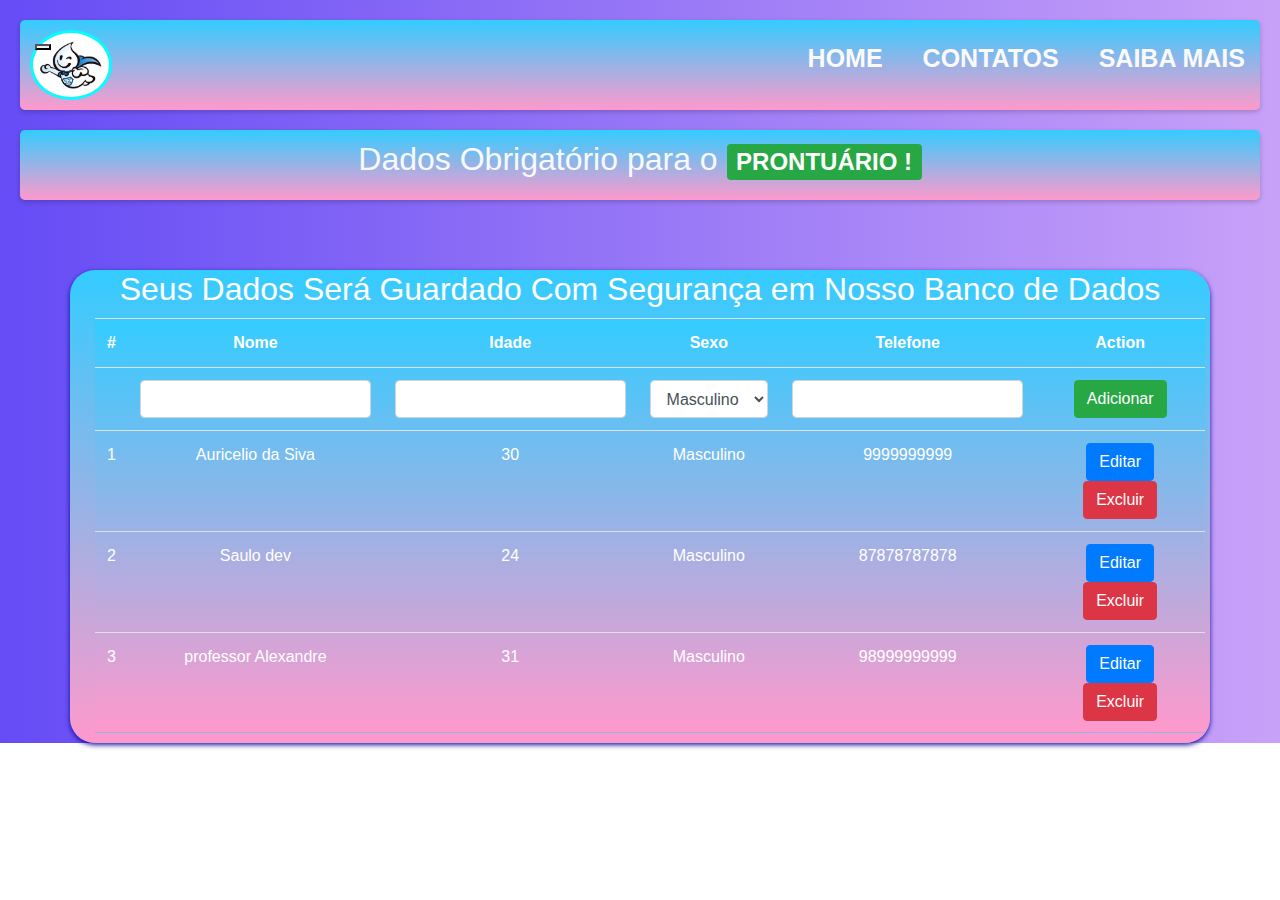
<file: crud/index.html>
<!doctype html>
<html lang="en">
  <head>
    <!-- Auricelio  -->
    <!-- Este site foi desenvolvivo jquery tabelas dinâmicas  -->
    <meta charset="utf-8">
    <meta name="viewport" content="width=device-width, initial-scale=1, shrink-to-fit=no">
    <link rel="shortcut icon" href="#" />      
    <link rel="stylesheet" href="bootstrap4/css/bootstrap.min.css">	         
 
 
  <link rel="stylesheet" href="../css/meuStyle.css">
  <link rel="stylesheet" href="../css/estilo.css">
    <title>CADASTRO COM BOOTSTRAP</title>  
  </head>
  <body>
    <header container>
		

      <div id="cell" class="logo "><img class="img" src="../imge/auri.png" alt="img"></div>
      <!--MINHA <i class="fa fa-bars geral" aria-hidden="true"> NAV BAR  -->
      <div id="pc" class="logo "><img class="img" src="../imge/images.jpg" alt="img"></div>
      <!--MINHA <i class="fa fa-bars geral" aria-hidden="true"> NAV BAR  -->
        <button type="button" class="menu-togger navbar-toggle" data-toggle="collapse" data-target="#links-menu" >
          <i class="material-icons"></i>
        </button>
      
      <nav class=" menum ">
  
  
        <ul id="teste" class="row">
          <li> <a href="../vacina.html">HOME</a></li>
          
          
          <li> <a href="#contatos">CONTATOS</a></li>
        
          <li> <a href="#vacina">SAIBA MAIS</a></li>
        </ul>
  
      </nav>
      
      <div class="clearfix"></div>
    </header>



     <header style="height: 70px">
         <h2 class="text-center text-light">Dados Obrigatório para o  <span class="badge badge-success">PRONTUÁRIO !</span></h2>
          

     </header> 
      <div style="height: 50px;"></div>
    <div class="container coluna">
        <div class="row">
            <div class="col-lg-12">  
              <h2 class="dados">Seus Dados Será Guardado Com Segurança em Nosso Banco de Dados</h2>                           
             <table id="myTable" class="table  borda"></table>                
            </div>                                        
        </div>                  
    </div>
      
    <script src="jquery/jquery-3.3.1.min.js"></script>	 	
    <script src="popper/popper.min.js"></script>	 	 	
    <script src="bootstrap4/js/bootstrap.min.js"></script>   
      
    <!--  Plugin DynamicO -->
    <script src="plugins/dynamicTable/jquery.dynamicTable-1.0.0.js"></script>
		
    <script src="codigo.js"></script> 	  	
  </body>
</html>
</file>
<file: css/meuStyle.css>
html,body{
    background: -webkit-gradient(linear, left top, right top, from(rgb(101, 76, 245)), to(#c8a1f8)) no-repeat;
    color: white;


}
.home{
    text-align: center;
    border-radius: 60px;
    color: white;
}
.container{
 width:90%;    
}
.ze{
    border-radius: 90%;
}
a{
    color: white;
    font-weight: 900;
    font-size: 20px;
}
.l{
    color: white;
}
.cor{
    background:  linear-gradient(to bottom, #33ccff 0%, #ff99cc 100%);
    color: white;
    font-size: 25px;
}
td{color: white;}
th{
    color: white;
}
h2{
    color: white;
}
.i{
    font-size: 25px;
}
.borda{
  
    background:  linear-gradient(to bottom, #33ccff 0%, #ff99cc 100%);
    color: #FFF;
    padding: 10px;
    margin: 10px;
}
.dados{

    text-align: center;
}
</file>
<file: css/estilo.css>
body{ margin: 0;
  padding: 0;
  background: -webkit-gradient(linear, left top, right top, from(rgb(101, 76, 245)), to(#c8a1f8)) no-repeat;
  filter:progid:DXImageTransform.Microsoft.Gradient(GradientType=1, StartColorStr='#CCCCCC', EndColorStr='#000000');    
  Read more: http://www.linhadecodigo.com.br/artigo/3603/css3-gradient-criando-planos-de-fundo-com-efeito-degrade.aspx#ixzz6JuNP9Zmh}

  .masthead {
    background:  linear-gradient(to bottom, #33ccff 0%, #ff99cc 100%);
  }
  /*inicio das configuração do meu menu caco eu queira exportar*/
#menuinicio{
  height: 70px;
  
}
#sbv{
  color: #000000;
}
.cerProj{
  margin-top: 100px;
}

  header{
  position: relative;
  max-width: 98%;
  margin: 20px;
  padding: 10px;
  box-sizing: border-box;
  border-radius: 5px;
  box-shadow: 0 2px 5px rgba(0,0,0, .2);
  background:  linear-gradient(to bottom, #33ccff 0%, #ff99cc 100%);
}
.men{
  margin-top: 30px;
 
}



.logo{
  color: aqua;
  transform: translateX();
  width: 5px;
  font-size:50px;
  line-height: 5px;  
  text-align: center;
  box-sizing: border-box;
  float: left;
 
  font-weight: 900;
  border-radius: 10px;
  
}
.logo2{
  display: none;
  width: 100px;
  float: left;
  padding: 0;
  border: 0;
  margin-left: 0;
}

.img{ 
  
  
  margin-top: -10;

  height: 70px;
  border:solid ;
  border-radius:50%;
  
  -webkit-transition: -webkit-transform 3s ;
}

.img:hover{transform: rotate(360deg)
   translateZ(0); 
  border:solid ; color: red;}

nav{
  float: right;

}
.clearfix{
  clear: both;
}
nav ul{
  margin: 0;
  padding: 0;
  display: flex;
}
nav ul li{
  list-style-type: none;
  font-weight: 700;
  text-align: center;

}


nav ul li a{
  display: block;
  margin: 0px 0;
  padding: 10px 20px;
  text-decoration: none;
  color: #fcf9f9;
  font-size: 25px;
}

 nav ul li a:hover{
  box-shadow: 0 2px 5px rgba(10, 26, 247, 0.9);
  transition: 0.5s;
  border-radius: 5px;
}
 .contatos{
  box-shadow: 0 2px 5px rgba(10, 26, 247, 0.9);
  transition: 0.5s;
  border-radius: 5px;
  -webkit-transition: -webkit-transform 3s ;
}
 .contatos:hover{
  transform: rotate(360deg) translateZ(0); 
  border:solid ; color: red;}



i.active{ background-color: crimson; }

.geral{ display: none;}
/*final do nenu */

/*configuração das divis*/

.celular{
  border-top: 100px;
  display: none ;
}
div .container .coluna{
  border-block-color: #000000;
}
.redesc div {
  
  transition: all 1s; text-align: center;
   margin-top: 50px; border-radius: 12px;}


#cell{ display: none;}

#pc{ display: block;}

br{display: none;}

.container ul {list-style-type: none; border-radius: 20px; }

h1{ font-weight: 700; color: white;}

h1:hover{ 
  box-shadow: 0 2px 5px rgba(0,0,0, .9)
}

h3{border-radius:10PX;
 font: 30px;
   width: 100%;
  font-weight:500;
    color: white;
}
h5{border-radius:20PX; width: 100%; font-weight: 700; color: white;font-size: 30px;}


h2:hover{ border-radius: 50px;
  box-shadow: 0 2px 5px rgba(0,0,0, .9)}


.bot:hover{
  font-size: 20px;  
  box-shadow: 0 2px 5px rgba(247, 7, 7, 0.9); 
  border-radius: 20px;
  background: rgba(159, 165, 250, 0.9);
}

.inf{color: white;}

h3{  font-weight: 700; color: white;}



.contatos-icon {
  text-align: center;
  margin-top: 50px;
}

div{ text-align: center; border-top: 10px;}


  
.rodape{display: block;}

#div-inicio p{
  height:50px;
  width: 300px;
  font-size: 30px;
  border: 20px;
  border-radius: 20px;
  background-color: #33ccff;}


  #smart{
    display: initial;

  }
  

.a:hover{background-color: tomato;}

.a{text-align: center; }

.info:hover{box-shadow: 2px 5px 5px rgba(0,0,0, .9);} 

.inco{ transition: all 1s; }

.inco:hover{
  background-color: white;
  
  width: 300pxpx;
 
 }
.circulo{
  width: 300px;
  height: px;
 
}

.tx{
   color: white;font-size: 25px;
   font-weight: 700; 
}


.coluna{ 
  border-radius: 25px;
  box-shadow: 0 2px 5px rgba(3, 6, 151, 0.9);
  background: linear-gradient(to bottom, #33ccff 0%, #ff99cc 100%);
}
div .zap{
  
  padding-left: 5px;
}
footer{
  margin-top: 20px;
}
.email{display: block;}
.espaco{
  margin-top: 50px;
}
.atual{
  width: ;
  height: 400px;
}
.efeito{background:white; font-size: 400px;}

@media (min-width: 781px)  and (max-width: 1210px) 
    { 
      header{margin: 10px;}
      .inco:hover{
        border: 15px;
        border-radius: 100%;
        width: 180px;    
       }
       nav ul li a{font-size: 20px;}

       .container{
         font: 800px;
       }
 }
.h1inicio{
  margin-top: 80px;
}
 @media screen and (max-width: 780px) {
  .menu-togger{ 
    box-shadow:px rgba(1,0,0, .9);
    font-weight: 700;
    display: block;
    float: right;
    margin-top: 3px;
    cursor: pointer;
    color: rgb(8, 8, 8);
    text-align: center;
    font-size: 40px;
    border-radius: 5px; 
  }
  .menu-togger:before{
    content: '\f0c9';
    font-family: fontAwesome;
  }
  .menu-togger.active:before{
    content: '\f00d';  
  }

   nav{ display: none;}

   nav.active{ display: block; width: 100%;}

   nav.active ul{ display: block;}

   #cell{
    display: block;
    float: left;}

   #pc{ display: none;}

  .geral{ display: block;}

  .celular{
    margin-top: 100px;

    display: block ;
  }
  .img{

 
  }
  div p img{
    width: 10px;
    height: 20px;
  }
 
  .rodape{display: none;}
  .rodape1{
    color: rgba(34, 2, 48, 0.897);
  font-size: 15px;}
  .txtpequeno{ font-size: 22px;}
  .txtp{font-size: 17px;}
  .foto{
    
    width: 30px;
    height: 30px;
  }
  #smart{
    display: none;

  }
  .email{display: none;}
  h6{
   position: relative;
    float: left;
    
    
      color: aqua;
      transform: translateX();
      width: 20pxpx;
      top: 50px;
      font-size:25px;
      line-height: 20px;  
      left: 100px;
      box-sizing: border-box;
      float: left;
     
      border-radius: 10px;
      
    }
   
  }
</file>
